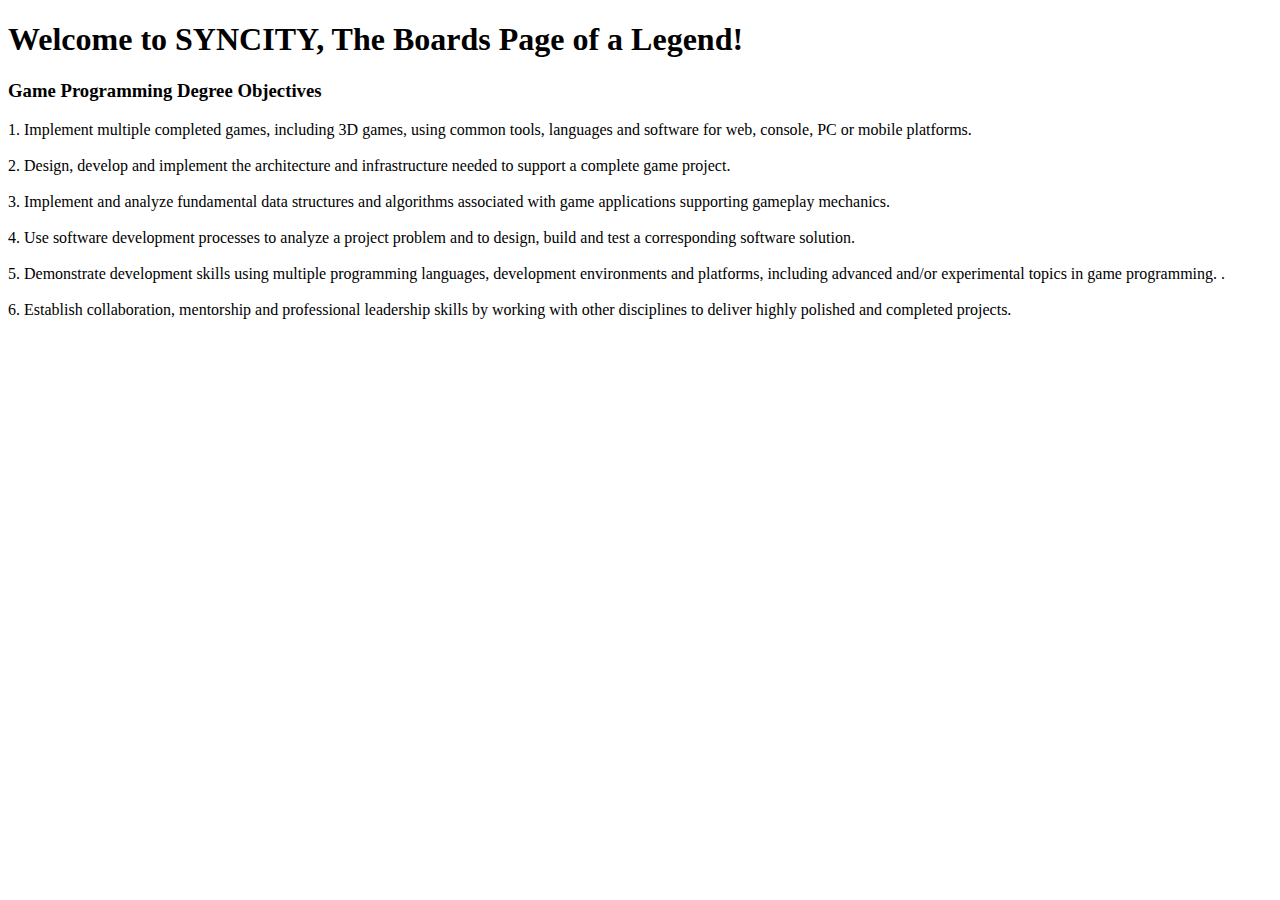
<file: boards.html>
<!-- Marquis Smith, April 5th, 2025 -->
 <!-- DOCTYPE: This is the first tag on the page and it tells the browser that this is an HTML 5 Page -->
 <!DOCTYPE HTML>
 <!-- The HTML Tag goes next -->
  <html>
     <!-- The head section has information for the browser and search engine -->
     <head> 
           <title> CSC102 Sosynfull's Boards Page </title>
     </head>

     <!-- The body section holds the text and images that we want to show to the user.-->
      <body> 
           <h1> Welcome to SYNCITY, The Boards Page of a Legend! </h1>
     <!-- P is paragraph tag. It has spacing around it by default. -->
           <p> 
            <!-- H3 is a heading size for a webpage. H3 is the third largest size. -->
            <h3> Game Programming Degree Objectives </h3>

            1. Implement multiple completed games, including 3D games, using common tools, languages and software for web, console, PC or mobile platforms.
            <!-- Br are breaks for a webpage to allow spacing between sentences,paragraph, images, etc -->
            <br> 
            <br>
            2. Design, develop and implement the architecture and infrastructure needed to support a complete game project. 
            <br>
            <br>
            3. Implement and analyze fundamental data structures and algorithms associated with game applications supporting gameplay mechanics. 
            <br>
            <br>
            4. Use software development processes to analyze a project problem and to design, build and test a corresponding software solution. 
            <br>
            <br>
            5. Demonstrate development skills using multiple programming languages, development environments and platforms, including advanced and/or experimental topics in game programming. .
            <br> 
            <br>
            6. Establish collaboration, mentorship and professional leadership skills by working with other disciplines to deliver highly polished and completed projects. 
             
           </p>

      </body>


  </html>
</file>
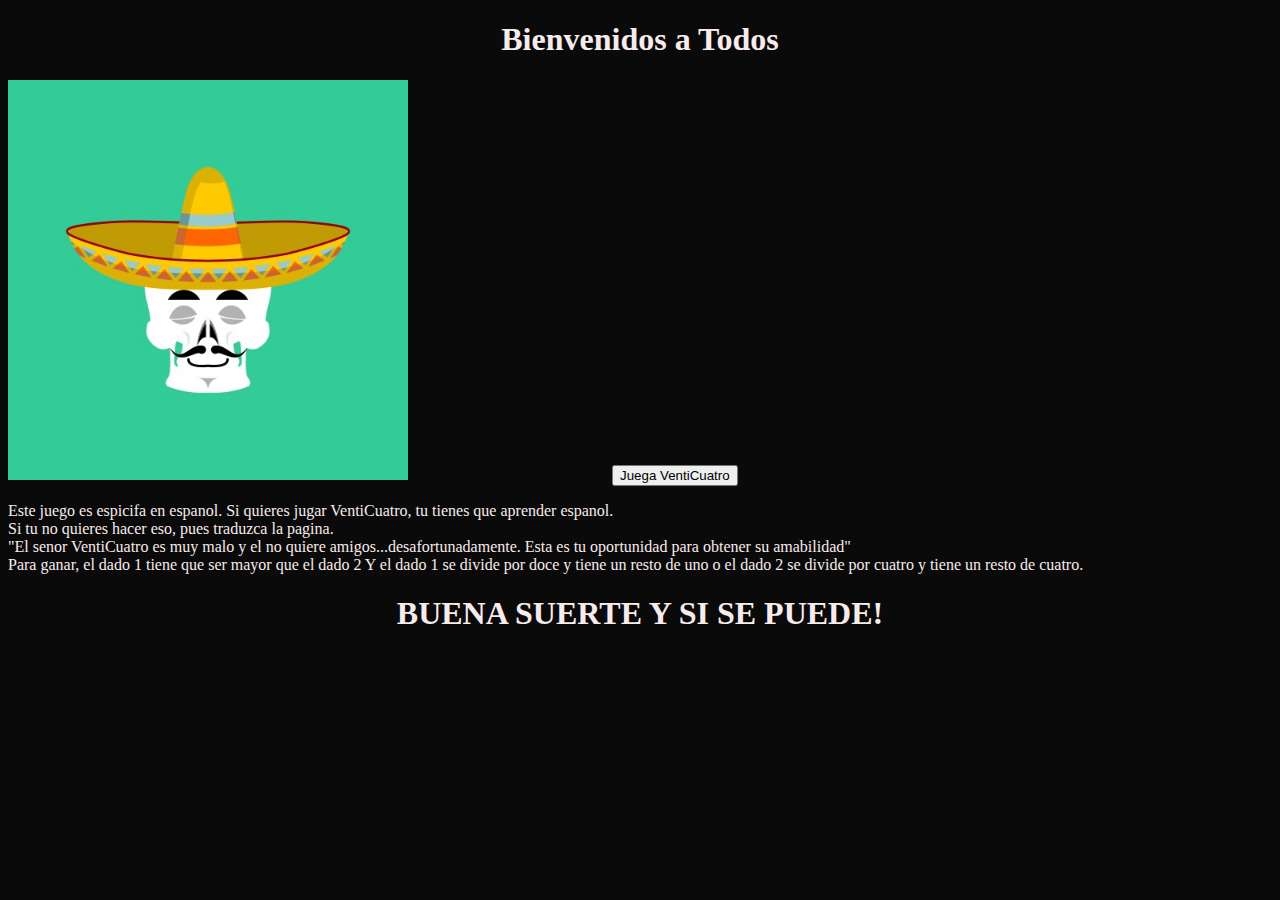
<file: game.html>
<!DOCTYPE html>
<html lang="en">
<head>
    <title> JavaScript Function Demo </title>
    <script src="code.js"> </script>
    <link href="main.css" rel="stylesheet">
</head>
<body>
    <header>
        <!-- id="heading" Changes the inner HTML text to the fuction within JavaScript -->
        <h1 id="heading"> Bienvenidos a Todos</h1>
        <img id="memeImage" src="El Senor VentiCuatro.jpg">
        <!-- onclick event to allow java script function to work -->
    <button onclick="playVentiCuatro();">Juega VentiCuatro</button>
    <p id="Resultados de VentiCuatro"> </p>
    </header>

<p> 
    Este juego es espicifa en espanol. Si quieres jugar VentiCuatro, tu tienes que aprender espanol. 
    <br>
    Si tu no quieres hacer eso, pues traduzca la pagina.
    <br>
    "El senor VentiCuatro es muy malo y el no quiere amigos...desafortunadamente. Esta es tu oportunidad para obtener su amabilidad"
    <br>
    Para ganar, el dado 1 tiene que ser mayor que  el dado 2 Y el dado 1 se divide por doce y tiene un resto de uno o el dado 2 se divide por cuatro y tiene un resto de cuatro.
    <br> 
    <h1> BUENA SUERTE Y SI SE PUEDE! </h1>

</body>
</html>
</file>
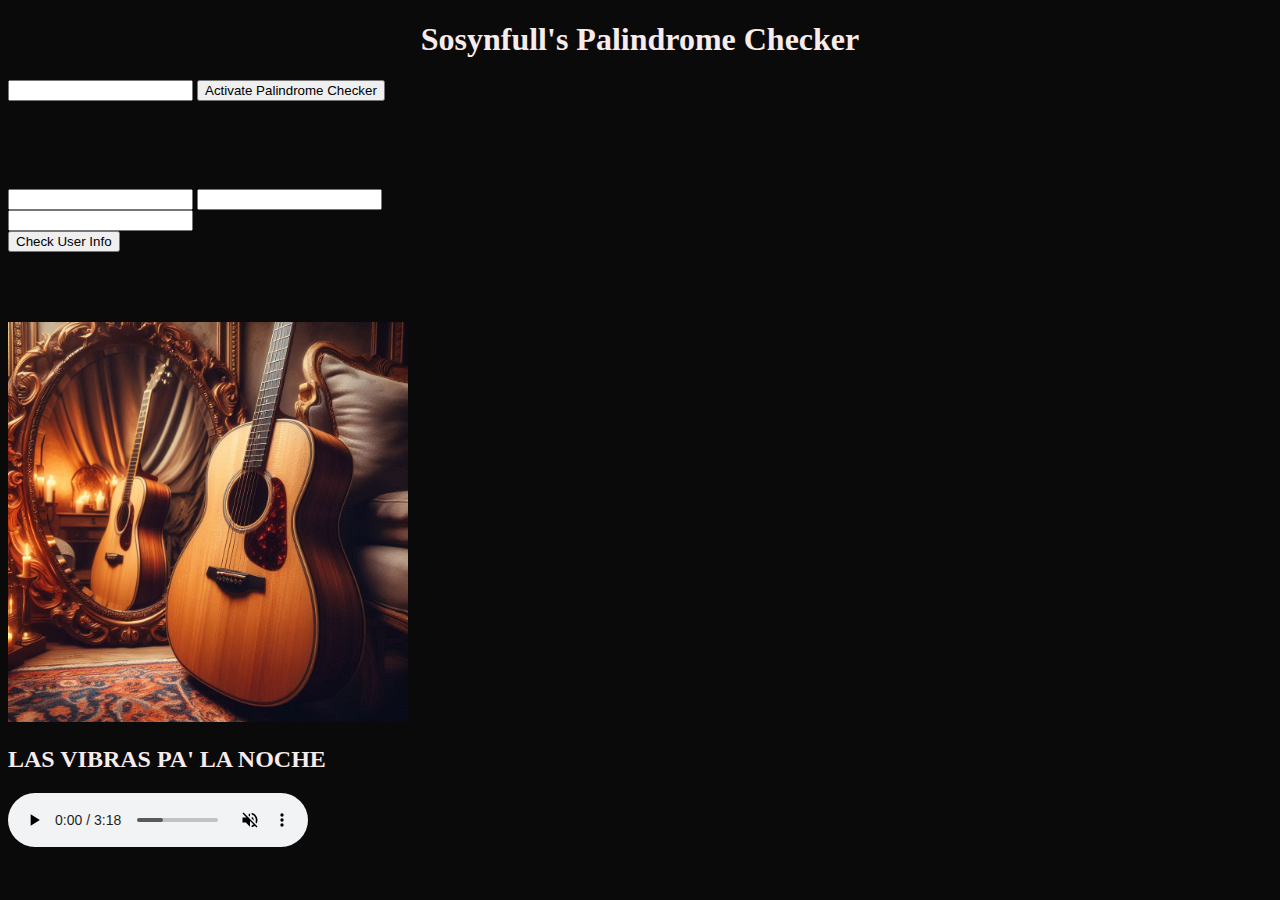
<file: strings.html>
<!-- Marquis Smith -->
<!DOCTYPE html>
<html lang="en">
<head>
  <title> Palindrome Checker </title>
  <script src="code.js"> </script>
  <link href="main.css" rel="stylesheet">
</head>
<body>
  <h1> Sosynfull's Palindrome Checker </h1>
  <input id="palindromeField" type="text">
  <button onclick="checkforPalindrome();">Activate Palindrome Checker</button>
  <p id="palindromeResults"> </p>
  <br>
  <br>
  <br>
  <br>
  <input id="firstNameField" type="text"> 
  <input id="lastNameField" type="text">
  <br>
  <input id="zipField" type="text">
  <br>
  <button onclick="userInfoValidation();">Check User Info</button>
  <p id="userInfoResults"> </p>
  <br> 
  <br>
  <br>
  <img id="memeImage" src="4.2img .png">
  <br>
  <h2> LAS VIBRAS PA' LA NOCHE</h2>
    <!-- "audio" is for an audio element that consists of sound -->
        <!--"controls" provides the ability to user to control playback of sound  -->
        <!-- "muted" silences the audio initially -->
        <audio controls muted>
          <!-- "type" specifies the src file type (audio) -->
          <source src="4.2 audio.mp3" type="audio/mpeg">
      </audio>
</body>
</html>
</file>
<file: main.css>
/* 
declaration block: 

selector{
	property: value;
	propert2: value;
}
*/

body{
	background-color: rgb(10, 10, 10);
	color: rgb(248, 235, 235)
}

nav{
	height: 600px;
	width: 200px;
	float: left;
	padding: 5px;
	line-heigh: 30px;
}

footer{
	text-align: center;
	margin-right: 200px;
}

#memeImage{
	margin-right: 200px;
	width: 400px;
}

h1{
	text-align: center;
}
</file>
